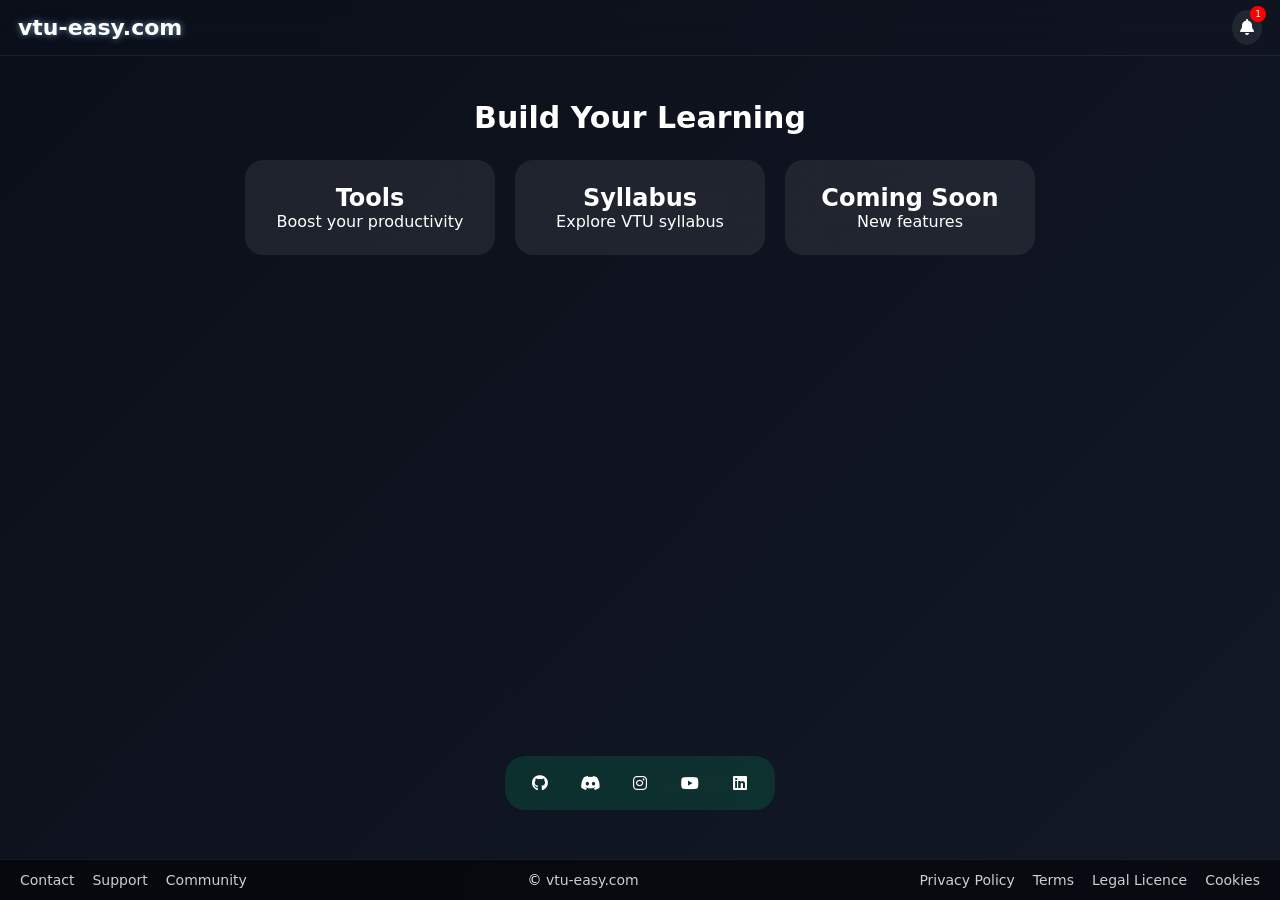
<file: index.html>
<!DOCTYPE html>
<html lang="en">
<head>
<meta charset="UTF-8">
<meta name="viewport" content="width=device-width, initial-scale=1.0">
<script async src="https://pagead2.googlesyndication.com/pagead/js/adsbygoogle.js?client=ca-pub-4595746415136570"
     crossorigin="anonymous"></script>
<title>vtu-easy</title>

<link href="https://cdnjs.cloudflare.com/ajax/libs/font-awesome/6.5.0/css/all.min.css" rel="stylesheet">

<style>

/* RESET */
*{
  margin:0;
  padding:0;
  box-sizing:border-box;
  font-family: system-ui, sans-serif;
}

body{
  min-height:100vh;
  overflow-x:hidden;
  overflow-y:auto;
  background: linear-gradient(135deg, #0b0f19, #121826);
  color:white;
}

/* BACKGROUND */
#bg{
  position:fixed;
  inset:0;
  z-index:-5;
}
#bg video, #bg img{
  width:100%;
  height:100%;
  object-fit:cover;
}

/* HEADER */
header{
  position:fixed;
  top:0;
  width:100%;
  display:flex;
  justify-content:space-between;
  align-items:center;
  padding:10px 18px;
  z-index:9999;

  background:rgba(0, 0, 0, 0);
  backdrop-filter:blur(16px);
  border-bottom:1px solid rgba(255,255,255,0.08);
}

/* LOGO */
.logo{
  font-size:22px;
  font-weight:600;
  color:white;
  text-decoration:none;

  text-shadow:
    0 0 6px rgba(255,255,255,0.4),
    0 0 12px rgba(0,150,255,0.3);
}

/* NOTIFICATION */
.notify{
  position:relative;
  background:rgba(255,255,255,0.08);
  padding:8px;
  border-radius:50%;
  backdrop-filter:blur(10px);
  cursor:pointer;
}
.notify::after{
  content:'1';
  position:absolute;
  top:-4px;
  right:-4px;
  background:red;
  font-size:9px;
  padding:3px 5px;
  border-radius:50%;
}

/* MAIN */
.main{
  padding-top:100px;
  padding-bottom:180px;
  display:flex;
  justify-content:center;
}

.container{
  text-align:center;
  width:100%;
  max-width:900px;
}

/* TITLE */
.title{
  font-size:30px;
  font-weight:700;
  margin-bottom:25px;
}

/* CARDS */
.cards{
  display:flex;
  gap:20px;
  justify-content:center;
  flex-wrap:wrap;
}

.card{
  width:250px;
  padding:24px;
  border-radius:18px;
  background:rgba(255,255,255,0.08);
  backdrop-filter:blur(18px);
  transition:.3s;
  cursor:pointer;
}
.card:hover{
  transform:translateY(-5px);
  background:rgba(255,255,255,0.15);
}

/* SOCIAL BAR */
.social-bar{
  position:fixed;
  bottom:90px;
  left:50%;
  transform:translateX(-50%);
  display:flex;
  gap:16px;
  padding:10px 18px;
  border-radius:20px;

  background:rgba(0,255,150,0.12);
  backdrop-filter:blur(18px);

  z-index:999;
}
.social-bar i{
  width:34px;
  height:34px;
  display:flex;
  align-items:center;
  justify-content:center;
  border-radius:50%;
}

/* FOOTER */
footer{
  position:fixed;
  bottom:0;
  width:100%;
  padding:12px 20px;

  background:rgba(0,0,0,0.55);
  backdrop-filter:blur(16px);
  border-top:1px solid rgba(255,255,255,0.08);

  display:flex;
  justify-content:space-between;
  align-items:center;
  flex-wrap:wrap;

  font-size:14px;
}

/* FOOTER GROUPS */
.footer-left, .footer-right{
  display:flex;
  gap:18px;
}

footer a{
  color:white;
  text-decoration:none;
  opacity:0.8;
}
footer a:hover{
  opacity:1;
}

/* MOBILE */
@media(max-width:768px){

  .cards{
    flex-direction:column;
    align-items:center;
  }

  .title{
    font-size:24px;
  }

  .main{
    padding-bottom:220px;
  }

  footer{
    flex-direction:column;
    gap:6px;
  }
}

/* SMALL MOBILE */
@media(max-width:400px){
  .social-bar{
    gap:10px;
    padding:8px 12px;
  }

  .social-bar i{
    width:28px;
    height:28px;
    font-size:14px;
  }

  .logo{
    font-size:18px;
  }
}

</style>
</head>

<body>

<!-- BG -->
<div id="bg"></div>

<!-- HEADER -->
<header>
  <a href="https://vtu-easy.com" class="logo">vtu-easy.com</a>

  <div class="notify" onclick="goNotify()">
    <i class="fas fa-bell"></i>
  </div>
</header>

<!-- MAIN -->
<div class="main">
  <div class="container">

    <div class="title">Build Your Learning</div>

    <div class="cards">

      <div class="card" onclick="go('one-ide.html')">
        <h2>Tools</h2>
        <p>Boost your productivity</p>
      </div>

      <div class="card" onclick="go('syllabus.html')">
        <h2>Syllabus</h2>
        <p>Explore VTU syllabus</p>
      </div>

      <div class="card">
        <h2>Coming Soon</h2>
        <p>New features</p>
      </div>

    </div>

  </div>
</div>

<!-- SOCIAL -->
<div class="social-bar">
  <i class="fab fa-github"></i>
  <i class="fab fa-discord"></i>
  <i class="fab fa-instagram"></i>
  <i class="fab fa-youtube"></i>
  <i class="fab fa-linkedin"></i>
</div>

<!-- FOOTER -->
<footer>

  <div class="footer-left">
    <a href="#">Contact</a>
    <a href="#">Support</a>
    <a href="#">Community</a>
  </div>

  <div>© <a href="https://vtu-easy.com">vtu-easy.com</a></div>

  <div class="footer-right">
    <a href="#">Privacy Policy</a>
    <a href="#">Terms</a>
    <a href="#">Legal Licence</a>
    <a href="#">Cookies</a>
  </div>

</footer>

<script>

/* NAVIGATION */
function go(url){
  window.location.href = url;
}

function goNotify(){
  window.location.href = "notifications.html";
}

/* BACKGROUND SYSTEM */
const bg = document.getElementById("bg");

/* LOAD CACHE */
window.onload = () => {
  const saved = localStorage.getItem("bg-image");
  if(saved){
    bg.innerHTML = `<img src="${saved}">`;
  }
};

/* DRAG DROP */
document.body.addEventListener("dragover", e => e.preventDefault());

document.body.addEventListener("drop", e=>{
  e.preventDefault();

  const file = e.dataTransfer.files[0];
  if(!file) return;

  const name = file.name.toLowerCase();

  const isImage =
    file.type.startsWith("image") ||
    name.match(/\.(jpg|jpeg|png|webp|bmp|gif|heic|avif)$/);

  const isVideo =
    file.type.startsWith("video") ||
    name.match(/\.(mp4|webm|mov|mkv)$/);

  if(isImage){
    const reader = new FileReader();
    reader.onload = () => {
      localStorage.setItem("bg-image", reader.result);
      bg.innerHTML = `<img src="${reader.result}">`;
    };
    reader.readAsDataURL(file);
  }

  else if(isVideo){
    const url = URL.createObjectURL(file);
    bg.innerHTML = `<video src="${url}" autoplay muted loop playsinline></video>`;
  }

  else{
    alert("Unsupported file type");
  }
});

</script>

</body>
</html>
</file>
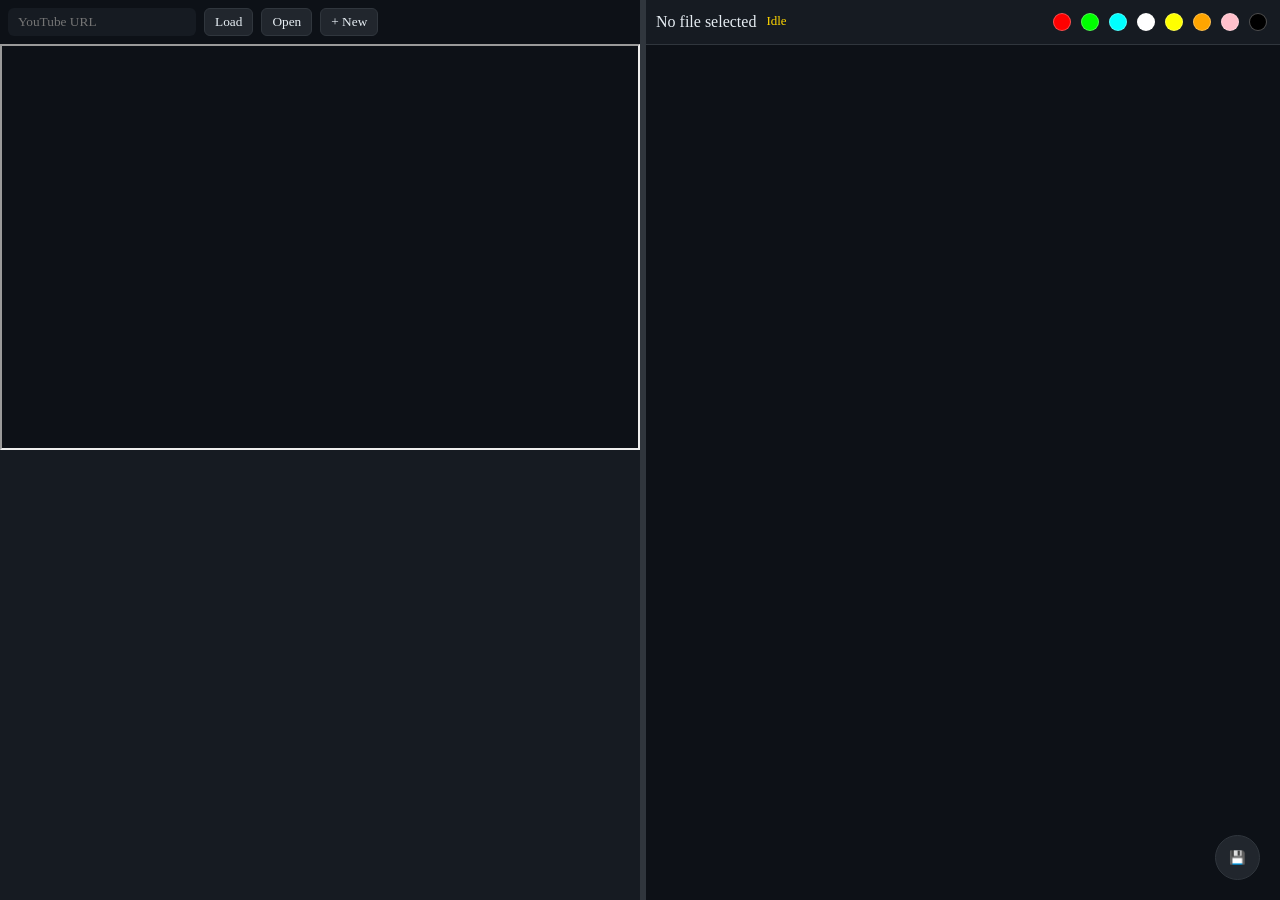
<file: code.html>
<!DOCTYPE html>
<html>
<head>
<meta charset="UTF-8">
<title>Clean Glass IDE</title>

<style>
*{margin:0;padding:0;box-sizing:border-box;font-family:Segoe UI;}
body,html{height:100%;overflow:hidden;background:#0d1117;}

#app{display:flex;height:100%;}

/* LEFT */
#left{width:50%;display:flex;flex-direction:column;}

/* VIDEO */
#video{height:50%;display:flex;flex-direction:column;}
#videoBar{
  padding:8px;
  display:flex;
  gap:8px;
  align-items:center;
}
#yt{
  padding:6px 10px;
  border-radius:6px;
  border:none;
  outline:none;
  background:#161b22;
  color:white;
}
#video iframe{flex:1;width:100%;}

/* BUTTON */
button{
  border:none;
  padding:5px 10px;
  border-radius:6px;
  cursor:pointer;
  color:#e6edf3;
  background:#21262d;
  border:1px solid #30363d;
}
button:hover{background:#30363d;}

/* EXPLORER */
#explorer{
  flex:1;
  background:#161b22;
  color:#e6edf3;
  overflow:auto;
  padding:10px;
  user-select:none;
}

.node{
  padding:6px 8px;
  border-radius:6px;
  cursor:pointer;
}
.node:hover{background:#21262d;}
.selected{
  background:#176474;
  color:white;
}

.children{margin-left:15px;display:none;}

/* RIGHT */
#right{
  flex:1;
  display:flex;
  flex-direction:column;
  position:relative;
}

/* BG */
#bgContainer{
  position:absolute;
  width:100%;
  height:100%;
  z-index:0;
}
.bg-media{
  width:100%;
  height:100%;
  object-fit:cover;
}

/* TOP */
#topBar{
  padding:10px;
  display:flex;
  justify-content:space-between;
  align-items:center;
  background:#161b22;
  color:#e6edf3;
  border-bottom:1px solid #30363d;
  z-index:2;
}

/* STATUS */
#statusText{font-size:13px;}
.status-saving{color:#ff9800;}
.status-saved{color:#00e676;}
.status-idle{color:#ffd600;}
.status-error{color:#ff5252;}

/* COLORS */
.colors button{
  width:18px;
  height:18px;
  border-radius:50%;
  border:1px solid rgba(255,255,255,0.3);
  margin:3px;
  padding:0;
}

/* EDITOR */
#editor{
  flex:1;
  padding:12px;
  overflow:auto;
  color:white;
  z-index:2;
  background:transparent;
}

/* HANDLE */
#handle{
  width:6px;
  background:#30363d;
  cursor:ew-resize;
}

/* FAB */
#saveFab{
  position:absolute;
  bottom:20px;
  right:20px;
  width:45px;
  height:45px;
  border-radius:50%;
  background:#21262d;
  border:1px solid #30363d;
  color:white;
  z-index:5;
}

/* MODAL */
#modal{
  position:fixed;
  top:0;
  left:0;
  width:100%;
  height:100%;
  background:rgba(0,0,0,0.6);
  display:none;
  align-items:center;
  justify-content:center;
  z-index:999;
}

#modalBox{
  background:#161b22;
  padding:20px;
  border-radius:10px;
  width:300px;
  color:#e6edf3;
}

#modalInput{
  width:100%;
  padding:8px;
  border-radius:6px;
  border:1px solid #30363d;
  background:#0d1117;
  color:white;
  margin:10px 0;
}

.modalActions{
  display:flex;
  justify-content:flex-end;
  gap:10px;
}
</style>

</head>

<body>

<div id="app">

<div id="left">

  <div id="video">
    <div id="videoBar">
      <input id="yt" placeholder="YouTube URL">
      <button onclick="loadVideo()">Load</button>
      <button onclick="openFolder()">Open</button>
      <button onclick="createItem()">+ New</button>
    </div>
    <iframe id="frame"></iframe>
  </div>

  <div id="explorer"></div>

</div>

<div id="handle"></div>

<div id="right">

  <div id="bgContainer"></div>

  <div id="topBar">
    <div style="display:flex;gap:10px;">
      <span id="fileName">No file selected</span>
      <span id="statusText" class="status-idle">Idle</span>
    </div>

    <div class="colors">
      <button style="background:red" onclick="setColor('red')"></button>
      <button style="background:lime" onclick="setColor('lime')"></button>
      <button style="background:cyan" onclick="setColor('cyan')"></button>
      <button style="background:white" onclick="setColor('white')"></button>
      <button style="background:yellow" onclick="setColor('yellow')"></button>
      <button style="background:orange" onclick="setColor('orange')"></button>
      <button style="background:pink" onclick="setColor('pink')"></button>
      <button style="background:black" onclick="setColor('black')"></button>
    </div>
  </div>

  <div id="editor" contenteditable="true"></div>

  <button id="saveFab" onclick="saveFile()">💾</button>

</div>

</div>

<!-- MODAL -->
<div id="modal">
  <div id="modalBox">
    <h3>Create Item</h3>
    <input id="modalInput" placeholder="Enter name..." />
    <div class="modalActions">
      <button onclick="closeModal()">Cancel</button>
      <button onclick="confirmCreate()">Create</button>
    </div>
  </div>
</div>

<script>

/* RESIZE */
let drag=false;
handle.onmousedown=()=>drag=true;
window.onmouseup=()=>drag=false;
window.onmousemove=(e)=>{
  if(!drag) return;
  left.style.width=e.clientX+"px";
  video.style.height=e.clientY+"px";
};

/* VIDEO */
function loadVideo(){
  let id=yt.value.split("v=")[1];
  if(id) frame.src="https://youtube.com/embed/"+id;
}

/* FILE SYSTEM */
let root, selected, current;
let openState={};

async function openFolder(){
  root=await window.showDirectoryPicker();
  render();
}

async function render(){
  explorer.innerHTML="";
  await build(root, explorer, true, "");
}

async function build(dir, container, rootNode, path){
  let p = path ? path + "/" + dir.name : dir.name;

  let node=document.createElement("div");
  node.className="node";
  node.textContent=(rootNode?"📂 ":"📁 ")+dir.name;

  let children=document.createElement("div");
  children.className="children";

  container.appendChild(node);
  container.appendChild(children);

  if(openState[p]) children.style.display="block";

  node.onclick=()=>{
    document.querySelectorAll(".node").forEach(n=>n.classList.remove("selected"));
    node.classList.add("selected");
    selected=dir;
  };

  node.ondblclick=async()=>{
    let open=children.style.display==="block";
    children.style.display=open?"none":"block";
    openState[p]=!open;

    if(children.dataset.loaded) return;
    children.dataset.loaded=true;

    for await(const e of dir.values()){
      if(e.kind==="directory"){
        await build(e, children, false, p);
      }else{
        let f=document.createElement("div");
        f.className="node";
        f.textContent="📄 "+e.name;
        f.onclick=()=>openFile(e);
        children.appendChild(f);
      }
    }
  };
}

/* CREATE */
function createItem(){
  if(!selected){
    statusText.innerText="Select folder";
    statusText.className="status-error";
    return;
  }

  modal.style.display="flex";
  modalInput.value="";
  modalInput.focus();
}

function closeModal(){
  modal.style.display="none";
}

async function confirmCreate(){
  let name=modalInput.value.trim();
  if(!name) return;

  let path = getPath(selected);
  openState[path] = true; // KEEP OPEN

  if(name.includes(".")){
    await selected.getFileHandle(name,{create:true});
  }else{
    await selected.getDirectoryHandle(name,{create:true});
  }

  closeModal();
  render();
}

/* PATH HELPER */
function getPath(dir){
  let path = dir.name;
  return path;
}

modalInput.addEventListener("keydown",(e)=>{
  if(e.key==="Enter") confirmCreate();
});

/* FILE */
async function openFile(f){
  current=f;
  let file=await f.getFile();
  editor.innerText=await file.text();
  fileName.innerText=f.name;
}

/* SAVE */
async function saveFile(){
  if(!current){
    statusText.innerText="No file";
    statusText.className="status-error";
    return;
  }

  statusText.innerText="Saving...";
  statusText.className="status-saving";

  const w=await current.createWritable();
  await w.write(editor.innerText);
  await w.close();

  statusText.innerText="Saved ✓";
  statusText.className="status-saved";

  setTimeout(()=>{
    statusText.innerText="Idle";
    statusText.className="status-idle";
  },1200);
}

/* CTRL+S */
window.addEventListener("keydown",(e)=>{
  if(e.ctrlKey && e.key==="s"){
    e.preventDefault();
    saveFile();
  }
});

/* COLOR */
function setColor(c){
  editor.style.color=c;
}

/* BG DROP */
editor.ondragover=e=>e.preventDefault();

editor.ondrop=(e)=>{
  e.preventDefault();

  let file=e.dataTransfer.files[0];
  let url=URL.createObjectURL(file);

  bgContainer.innerHTML="";

  let el;

  if(file.type.startsWith("video")){
    el=document.createElement("video");
    el.src=url;
    el.autoplay=true;
    el.loop=true;
    el.muted=true;
  }else if(file.type.startsWith("image")){
    el=document.createElement("img");
    el.src=url;
    localStorage.setItem("bg-image", url);
  }else return;

  el.className="bg-media";
  bgContainer.appendChild(el);
};

/* LOAD BG */
let saved=localStorage.getItem("bg-image");
if(saved){
  let img=document.createElement("img");
  img.src=saved;
  img.className="bg-media";
  bgContainer.appendChild(img);
}

</script>

</body>
</html>
</file>
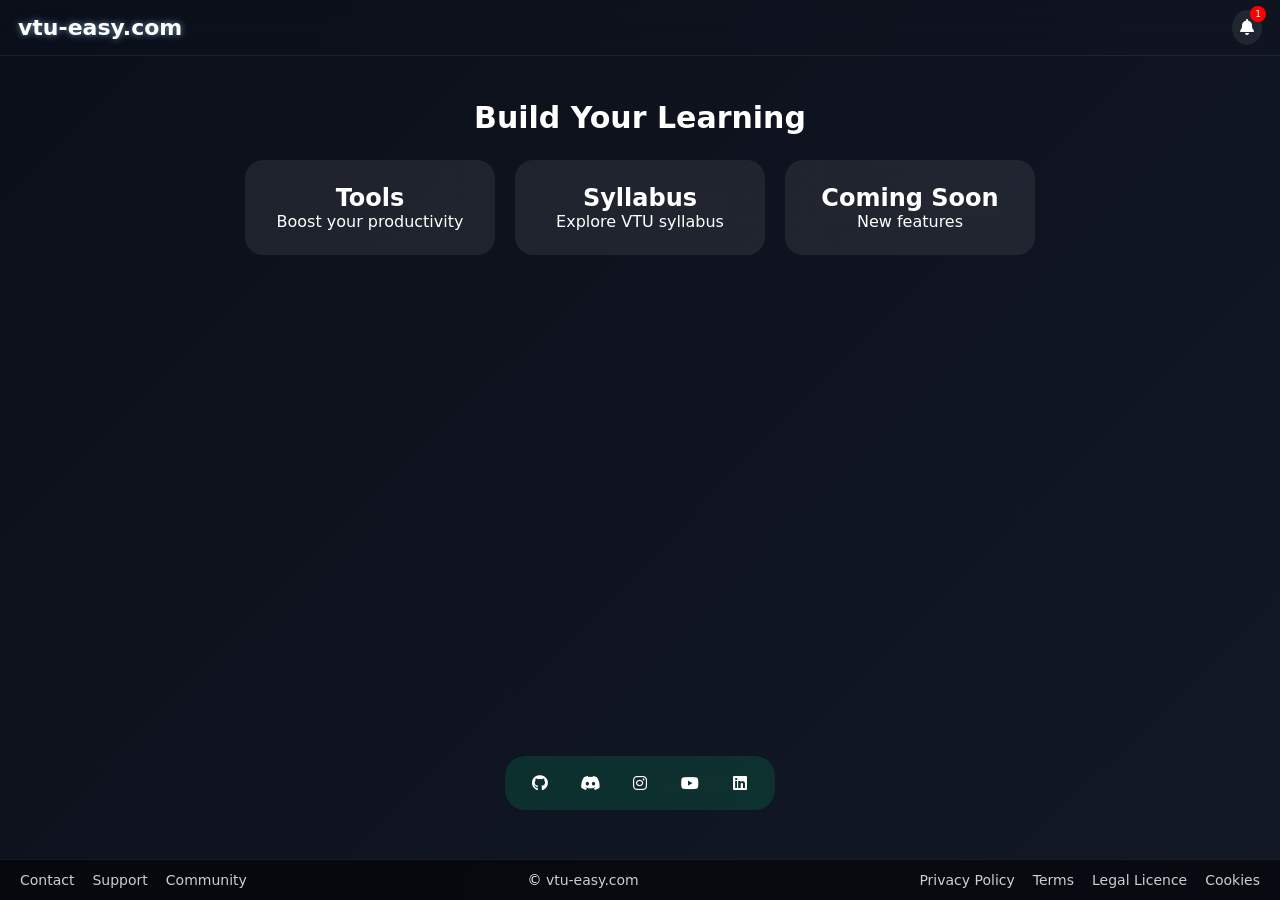
<file: next.html>
<!DOCTYPE html>
<html>
<head>
  <title>Tracking Page</title>
</head>
<body>

<h1>Tracking Dashboard</h1>
<p id="count"></p>

<script src="app.js"></script>
<script>
  protectPage();
  showVisits();
</script>

</body>
</html>
</file>
